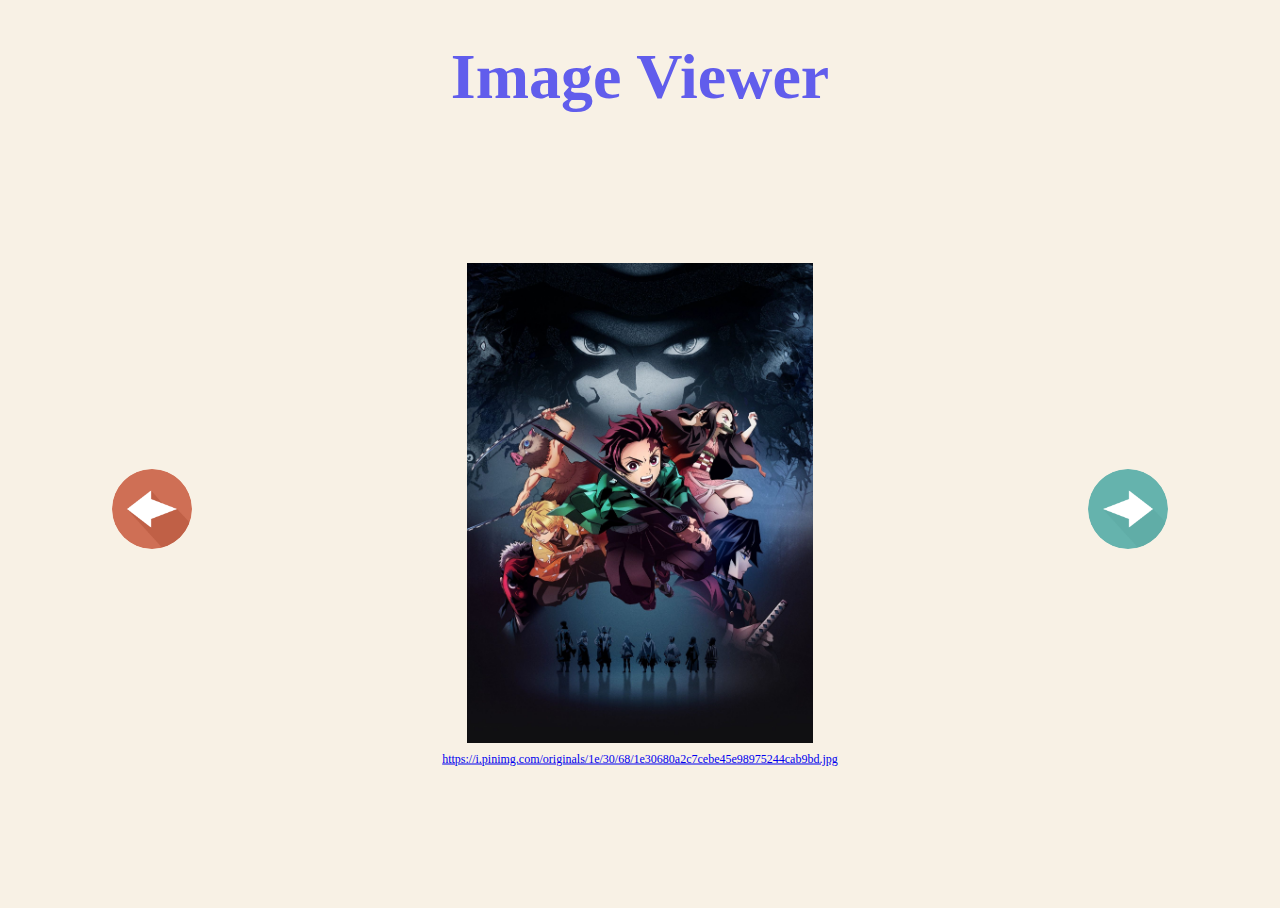
<file: own/index.html>
<!DOCTYPE html>
<html>
    <head>
        <title>Image Viewer</title>
        <link
            rel="stylesheet"
            type="text/css"
            media="screen"
            href="styles.css"
        />
    </head>
    <body>
        <!-- Try to implement an HTML that looks like the reference example:
        ./images/screenshot.png  -->
        <!-- Please use the class names and IDs as defined in styles.css
         so that the outlook can be the same as the reference. -->
         <div class="image-viewer__container">
             <div class="image-viewer__title">
                Image Viewer
             </div>
             <div class="image-viewer__main">
                 <div class="image-viewer__button" onclick="prevImage()">
                    <img src="images/back.png"id="previous" alt="">
                 </div>

                 <div class="image-viewer__display">
                    <img id="display" src="images/2.jpg"  background="./images/loading.gif" >
                    <div class="image-viewer__display-source-wrapper" >
                        <span><a href="https://i.pinimg.com/originals/1e/30/68/1e30680a2c7cebe45e98975244cab9bd.jpg" id="url">
                        https://i.pinimg.com/originals/1e/30/68/1e30680a2c7cebe45e98975244cab9bd.jpg</a></span>
                    </div>
                 </div>

                 <div class="image-viewer__button" onclick="nextImage()">
                    <img src="images/next.png"id="next" alt="">
                 </div>

             </div>
         </div>
        <script src="main.js"></script>
    </body>
</html>
</file>
<file: own/styles.css>
html,
body {
	height: 100%;
	overflow: hidden;
	box-sizing: border-box;
	background: #f8f1e5;
}

.image-viewer__container {
	height: 100%;
	display: flex;
	flex-direction: column;
	align-items: center;
	justify-content: space-evenly;
}

.image-viewer__title {
	font-size: 4rem;
	font-weight: 600;
	color: #615dec;
	margin: 0;
	margin-top: 2rem;
}

.image-viewer__main {
	display: flex;
	flex-direction: row;
	justify-content: space-between;
	align-items: center;
	margin: auto;
}

.image-viewer__button {
	display: inline;
	background: none;
	border: none;
	border-radius: 50%;
}

.image-viewer__button img {
	width: 80px;
	height: 80px;
	border: 1px solid transparent;
	border-radius: 50%;
	cursor: pointer;
}

.image-viewer__button img:hover {
	border: 1px solid black;
	border-radius: 50%;
}

.image-viewer__button:focus {
	outline: none;
}

.image-viewer__display {
	position: relative;
	padding: 15px;
	margin: 2rem;
	max-width: 80rem;
	display: flex;
	flex-direction: column;
	flex-wrap: wrap;
	align-items: center;
	font-size: 0.6rem;
}

.image-viewer__display-source-wrapper {
	position: absolute;
	font-size: 12px;
	left: 50%;
	margin-right: 50%;
	transform: translate(-50%, -50%);
	min-width: 100em;
	text-align: center;
	bottom: 0;
}

#display {
	object-fit: contain;
	width: 50rem;
	height: 30rem;
	margin-bottom: 1rem;
}

#source {
	display: inline;
	color: black;
}

.disabled {
	opacity: 0.2;
}

.disabled:hover {
	border-color: transparent !important;
	cursor: not-allowed;
}
</file>
